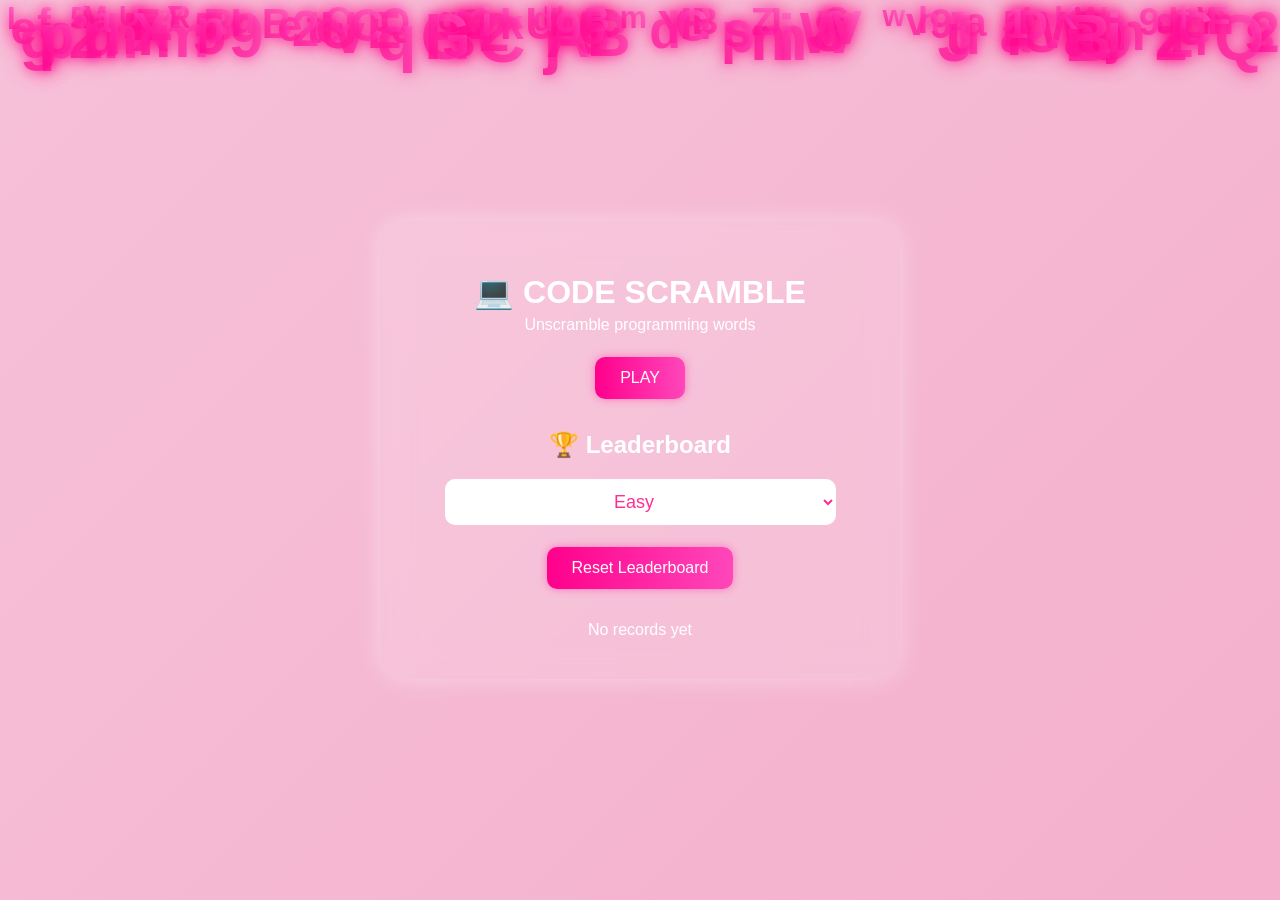
<file: Game Project/index.html>
<!DOCTYPE html>
<html lang="en">
<head>
    <meta charset="UTF-8">
    <title>Code Scramble</title>
    <link rel="stylesheet" href="style.css">
</head>
<body>

<!-- FLOATING LETTER BACKGROUND -->
<div id="letter-bg"></div>

<!-- HOME + LEADERBOARD WRAPPER -->
<div class="screen active">

    <!-- GAME TITLE & PLAY -->
    <h1 style="margin-bottom:5px;">💻 CODE SCRAMBLE</h1>
    <p style="margin-top:0;">Unscramble programming words</p>
    <button onclick="goToName()">PLAY</button>

    <!-- LEADERBOARD SECTION -->
    <h2 style="margin-top:25px;">🏆 Leaderboard</h2>

    <!-- Difficulty selector for leaderboard -->
    <select id="leaderboardDifficulty" onchange="changeLeaderboard()">
        <option value="easy">Easy</option>
        <option value="medium">Medium</option>
        <option value="hard">Hard</option>
    </select>

    <button onclick="resetLeaderboard()">Reset Leaderboard</button>

    <div id="leaderboardDisplay" class="leaderboard-list"></div>
</div>

<!-- NAME SCREEN -->
<div id="nameScreen" class="screen">
    <h2>Enter Your Name</h2>
    <input type="text" id="playerName" placeholder="Your name">
    <button onclick="goToDifficulty()">Next</button>
</div>

<!-- DIFFICULTY SCREEN -->
<div id="difficultyScreen" class="screen">
    <h2>Select Difficulty</h2>
    <select id="difficultySelect">
        <option value="">-- Choose Difficulty --</option>
        <option value="easy">Easy</option>
        <option value="medium">Medium</option>
        <option value="hard">Hard</option>
    </select>
    <button onclick="startGame()">Start Game</button>
</div>

<!-- GAME SCREEN -->
<div id="gameScreen" class="screen">
    <h2>Scrambled Word</h2>
    <div id="scrambledWord" class="scramble">----</div>

    <input type="text" id="userInput" placeholder="Your answer">

    <div>
        <button onclick="checkAnswer()">Submit</button>
        <button onclick="showHint()">Hint</button>
    </div>

    <p>⏱ Time: <span id="time">20</span>s</p>
    <p>⭐ Score: <span id="score">0</span></p>
    <div id="livesContainer"></div>
</div>

<script src="script.js"></script>
</body>
</html>
</file>
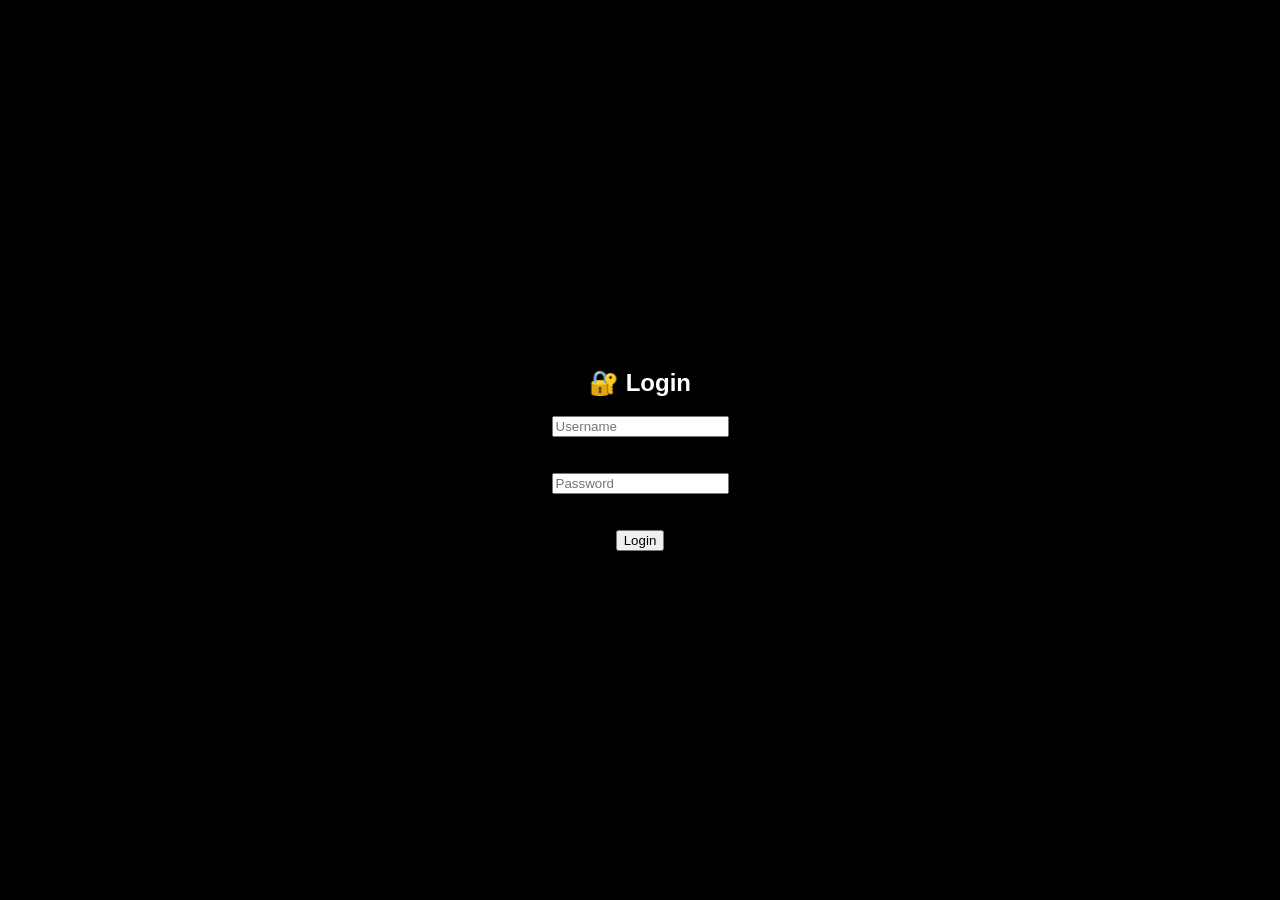
<file: pos/index.html>
<!DOCTYPE html>
<html lang="en">
<head>
  <meta charset="UTF-8">
  <title>Music Store POS</title>
  <link rel="stylesheet" href="style.css">
</head>
<body>

<!-- LOGIN SCREEN -->
<div id="login-screen" class="login">
  <h2>🔐 Login</h2>
  <input type="text" id="username" placeholder="Username"><br><br>
  <input type="password" id="password" placeholder="Password"><br><br>
  <button onclick="login()">Login</button>
</div>

<div class="overlay" style="display:none;">

  <header>
  <h1>🎵 Music Store POS</h1>

  <div class="header-right">
    <span class="sales-info">
    Today Sales: ₱<span id="daily-sales">0</span>
    </span>

    <span id="user-role" class="user-badge"></span>

    <button class="btn secondary" onclick="newTransaction()">New</button>
    <button class="btn secondary" onclick="goBack()">⬅ Back</button>
    <button class="btn danger" onclick="logout()">Logout</button>
  </div>
</header>

  <div class="main">

    <!-- PRODUCTS -->
    <div class="products">
      <h2>Instruments</h2>
      <div id="product-list" class="product-grid"></div>
    </div>

    <!-- POS PANEL -->
    <div class="pos">
      <h2>🛒 Cart</h2>
      <ul id="cart-list"></ul>

      <h3>Total: ₱<span id="total">0</span></h3>

      <input type="number" id="cash" placeholder="Enter Cash">
      <button class="checkout-btn" onclick="checkout()">Checkout</button>


      <p id="change"></p>
    </div>

  </div>

  <!-- RECEIPT -->
  <div id="receipt" class="receipt hidden">
    <h2>🧾 Receipt</h2>
    <div id="receipt-content"></div>
    <button onclick="printReceipt()">Print</button>
  </div>

</div>

<script src="script.js"></script>
</body>
</html>
</file>
<file: Game Project/style.css>
/* Base body and layout */
body {
    font-family: "Poppins", sans-serif;
    margin: 0;
    height: 100vh;
    overflow: hidden;
    display: flex;
    justify-content: center;
    align-items: center;

    /* Softer pink gradient */
    background: linear-gradient(
        135deg,
        #f7c1d9,
        #f2a7c6,
        #e8a1c4
    );
    background-size: 300% 300%;
    animation: bgShift 10s ease infinite;

    color: white;
    position: relative;
}

/* Animated background letters */
#letter-bg {
    position: absolute;
    width: 100%;
    height: 100%;
    top: 0; left: 0;
    z-index: -1;
    overflow: hidden;
    pointer-events: none;
}

.letter {
    position: absolute;
    font-weight: bold;
    color: transparent;
    background: linear-gradient(45deg, #ff008c, #ff47ba, #ff9ad5);
    -webkit-background-clip: text;
    background-clip: text;
    opacity: 0.8;
    user-select: none;
    animation: floatUp linear infinite;
    text-shadow:
        0 0 12px rgba(255, 0, 140, 0.7),
        0 0 25px rgba(255, 0, 140, 0.6);
}

@keyframes floatUp {
    0% {
        transform: translateY(110vh) rotate(0deg);
        opacity: 0;
    }
    20% {
        opacity: 1;
    }
    100% {
        transform: translateY(-15vh) rotate(360deg);
        opacity: 0;
    }
}


/* Screens */
.screen {
    display: none;
    width: 460px;
    padding: 30px;
    background: rgba(255,255,255,0.15);
    backdrop-filter: blur(15px);
    border-radius: 25px;
    text-align: center;
    box-shadow: 0 0 25px rgba(255,255,255,0.4);
    animation: fadeIn 0.5s ease;
    position: relative;
    z-index: 1;
}

.active { display: block; }
@keyframes fadeIn { from { opacity:0; transform:scale(0.95); } to { opacity:1; transform:scale(1); } }

/* Scramble word */
.scramble {
    font-size: 38px;
    margin: 20px 0;
    font-weight: bold;
    letter-spacing: 4px;
    color: #ffe5f5;
    text-shadow: 0 0 15px rgba(255,255,255,0.8);
    animation: pulse 0.5s ease;
}
@keyframes pulse { from { transform: scale(0.9); } to { transform: scale(1); } }

/* Inputs & Buttons */
input, select {
    width: 85%;
    padding: 12px;
    border-radius: 10px;
    border: none;
    font-size: 18px;
    text-align: center;
    margin-bottom: 15px;
    background: white;
    color: #ff2e90;
}

button {
    padding: 12px 25px;
    margin: 7px;
    border: none;
    background: linear-gradient(to right, #ff008c, #ff47ba);
    color: white;
    font-size: 16px;
    border-radius: 10px;
    cursor: pointer;
    transition: 0.3s;
    box-shadow: 0 0 10px rgba(255,0,140,0.4);
}
button:hover {
    transform: scale(1.09);
    box-shadow: 0 0 16px rgba(255,0,140,0.6);
}

/* Lives hearts */
#livesContainer span {
    font-size: 30px;
    margin: 0 3px;
}

/* Leaderboard cards */
.leaderboard-list {
    margin-top: 15px;
    display: flex;
    flex-direction: column;
    gap: 10px;
}
.leaderboard-list p {
    margin: 0;
    padding: 10px 15px;
    border-radius: 15px;
    font-weight: 500;
    transition: transform 0.2s, box-shadow 0.2s;
    cursor: default;
}
.leaderboard-list p:hover {
    transform: translateX(5px);
    box-shadow: 0 5px 15px rgba(255, 0, 140, 0.4);
}

/* Top ranks highlight */
.leaderboard-list p.rank-1 {
    background: linear-gradient(90deg, #ff008c, #ff47ba, #ff70d2);
    color: #fff;
    font-weight: bold;
    font-size: 18px;
    box-shadow: 0 4px 20px rgba(255, 0, 140, 0.8);
    animation: glow 1.5s infinite alternate;
}
.leaderboard-list p.rank-2 {
    background: linear-gradient(90deg, #ff6fa3, #ff91c1);
    color: #fff;
    font-weight: bold;
}
.leaderboard-list p.rank-3 {
    background: linear-gradient(90deg, #ff9abf, #ffc2de);
    color: #fff;
    font-weight: bold;
}
.leaderboard-list p.rank-4, .leaderboard-list p.rank-5 {
    background: rgba(255,255,255,0.15);
    color: #fff;
}

/* Glow animation for top 1 */
@keyframes glow {
    0% { box-shadow: 0 0 10px rgba(255, 0, 140, 0.6); }
    100% { box-shadow: 0 0 25px rgba(255, 0, 140, 1); }
}
</file>
<file: pos/style.css>
body {
  margin: 0;
  font-family: 'Segoe UI', sans-serif;

  background:
    linear-gradient(rgba(0,0,0,0.75), rgba(0,0,0,0.85)),
    url("https://images.unsplash.com/photo-1511379938547-c1f69419868d?w=800&q=60");

  background-size: cover;
  background-position: center;
  background-attachment: fixed;
}

.overlay {
  padding: 20px;
  color: white;
}

/* LOGIN */
.login {
  position: fixed;
  top: 0;
  left: 0;
  width: 100%;
  height: 100%;
  background: black;
  color: white;
  display: flex;
  flex-direction: column;
  justify-content: center;
  align-items: center;
}

/* HEADER */
header {
  display: flex;
  justify-content: space-between;
  align-items: center;
}

.sales-info {
  background: #00c853;
  padding: 5px 10px;
  border-radius: 5px;
}

/* MAIN */
.main {
  display: flex;
  gap: 20px;
  margin-top: 20px;
}

/* PRODUCTS */
.products {
  flex: 2;
}

.product-grid {
  display: grid;
  grid-template-columns: repeat(auto-fill, minmax(180px, 1fr));
  gap: 15px;
}

.product-card {
  background: rgba(255,255,255,0.1);
  backdrop-filter: blur(10px);
  border-radius: 12px;
  padding: 12px;
  text-align: center;
  transition: all 0.25s ease;
  cursor: pointer;
}

.product-card:hover {
  transform: translateY(-8px) scale(1.05);
  box-shadow: 0 10px 25px rgba(0,0,0,0.6);
}

.product-card img {
  width: 80px;
  height: 80px;
  margin: 10px auto;
  display: block;
}

/* BUTTONS */
.product-card button,
.checkout-btn,
.qty-btn {
  transition: all 0.2s ease;
  cursor: pointer;
  border: none;
  padding: 6px 10px;
  border-radius: 5px;
}

.product-card button {
  background: #00c853;
  color: white;
}

.product-card button:hover {
  background: #00e676;
  transform: scale(1.1);
}

.checkout-btn {
  width: 100%;
  background: #ff1744;
  color: white;
  margin-top: 10px;
}

.checkout-btn:hover {
  background: #ff4569;
  transform: scale(1.05);
}

.qty-btn {
  margin: 2px;
}

.qty-btn:hover {
  background: #333;
  color: white;
}

/* POS */
.pos {
  flex: 1;
  background: rgba(0,0,0,0.6);
  padding: 15px;
  border-radius: 10px;
}

.pos ul {
  list-style: none;
  padding: 0;
  max-height: 300px;
  overflow-y: auto;
}

/* RECEIPT */
.receipt {
  background: #fff;
  color: #000;
  padding: 20px;
  margin-top: 20px;
  border-radius: 6px;
  width: 300px;
  font-family: 'Courier New', monospace;
  border-top: 10px dashed #ccc;
  border-bottom: 10px dashed #ccc;
}

.hidden {
  display: none;
}

/* PRINT */
@media print {
  body * {
    visibility: hidden;
  }

  #receipt, #receipt * {
    visibility: visible;
  }

  #receipt {
    position: absolute;
    top: 0;
    left: 0;
    width: 300px;
  }
}

/* HEADER RIGHT SIDE */
.header-right {
  display: flex;
  align-items: center;
  gap: 10px;
}

/* USER BADGE */
.user-badge {
  padding: 5px 10px;
  border-radius: 20px;
  font-size: 12px;
  font-weight: bold;
  background: #2962ff;
}

/* BUTTON SYSTEM */
.btn {
  border: none;
  padding: 8px 14px;
  border-radius: 6px;
  cursor: pointer;
  font-weight: bold;
  transition: 0.2s;
}

.btn.secondary {
  background: #00c853;
  color: white;
}

.btn.secondary:hover {
  background: #00e676;
  transform: scale(1.05);
}

.btn.danger {
  background: #ff1744;
  color: white;
}

.btn.danger:hover {
  background: #ff4569;
  transform: scale(1.05);
}
</file>
